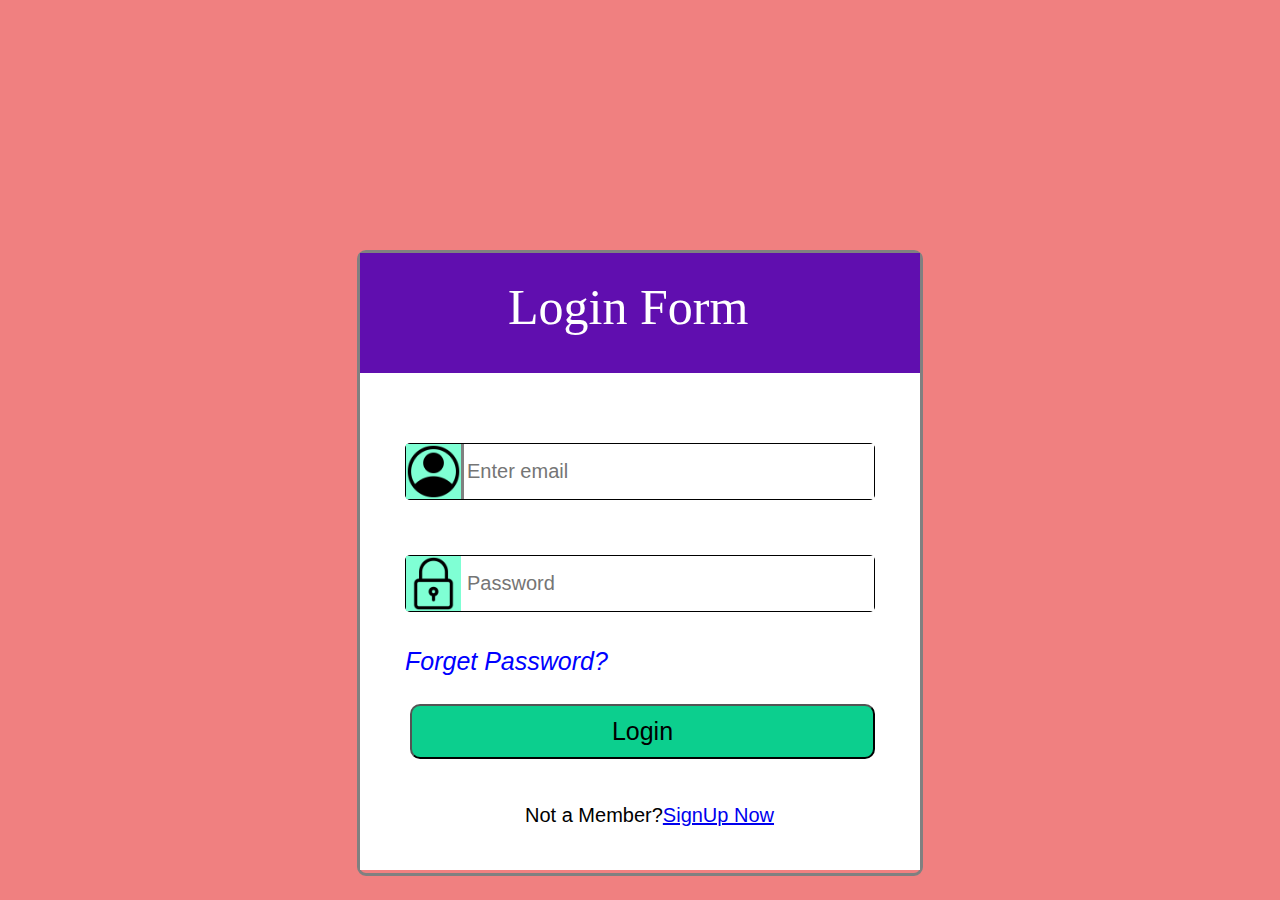
<file: 23 Mar 2024-HTML,CSS,C/secondproject/index.html>
<!DOCTYPE html>
<html lang="en">
<head>
    <meta charset="UTF-8">
    <meta name="viewport" content="width=device-width, initial-scale=1.0">
    <title>Mini project 4 -Login page</title>
    <link rel="stylesheet"  href="style.css">
</head>
<body>
<div class="ally">   
    <div class="box">
        <div class="above">
        <div class="header">Login Form</div>
        </div>
<div class="forcolor">
        <div class="below">
            <div class="firstbox">
             <img class="image1" src="image1.png"> 
            <input class="mailbox" type="text" placeholder="Enter email">
        </div>
        </div>

        <div class="below">
            <div class="secondbox">
             <img class="image1" src="image2.png"> 
            <input class="mailbox" type="text" placeholder="Password">
        </div>
        </div>

        <div class="sentence">Forget Password?</div>
        

        <button class="btn">Login</button>
        
        <div class="signuplink">Not a Member?<a href="#">SignUp Now</a></div>

    </div>
</div>
</div> 
</body>
</html>
</file>
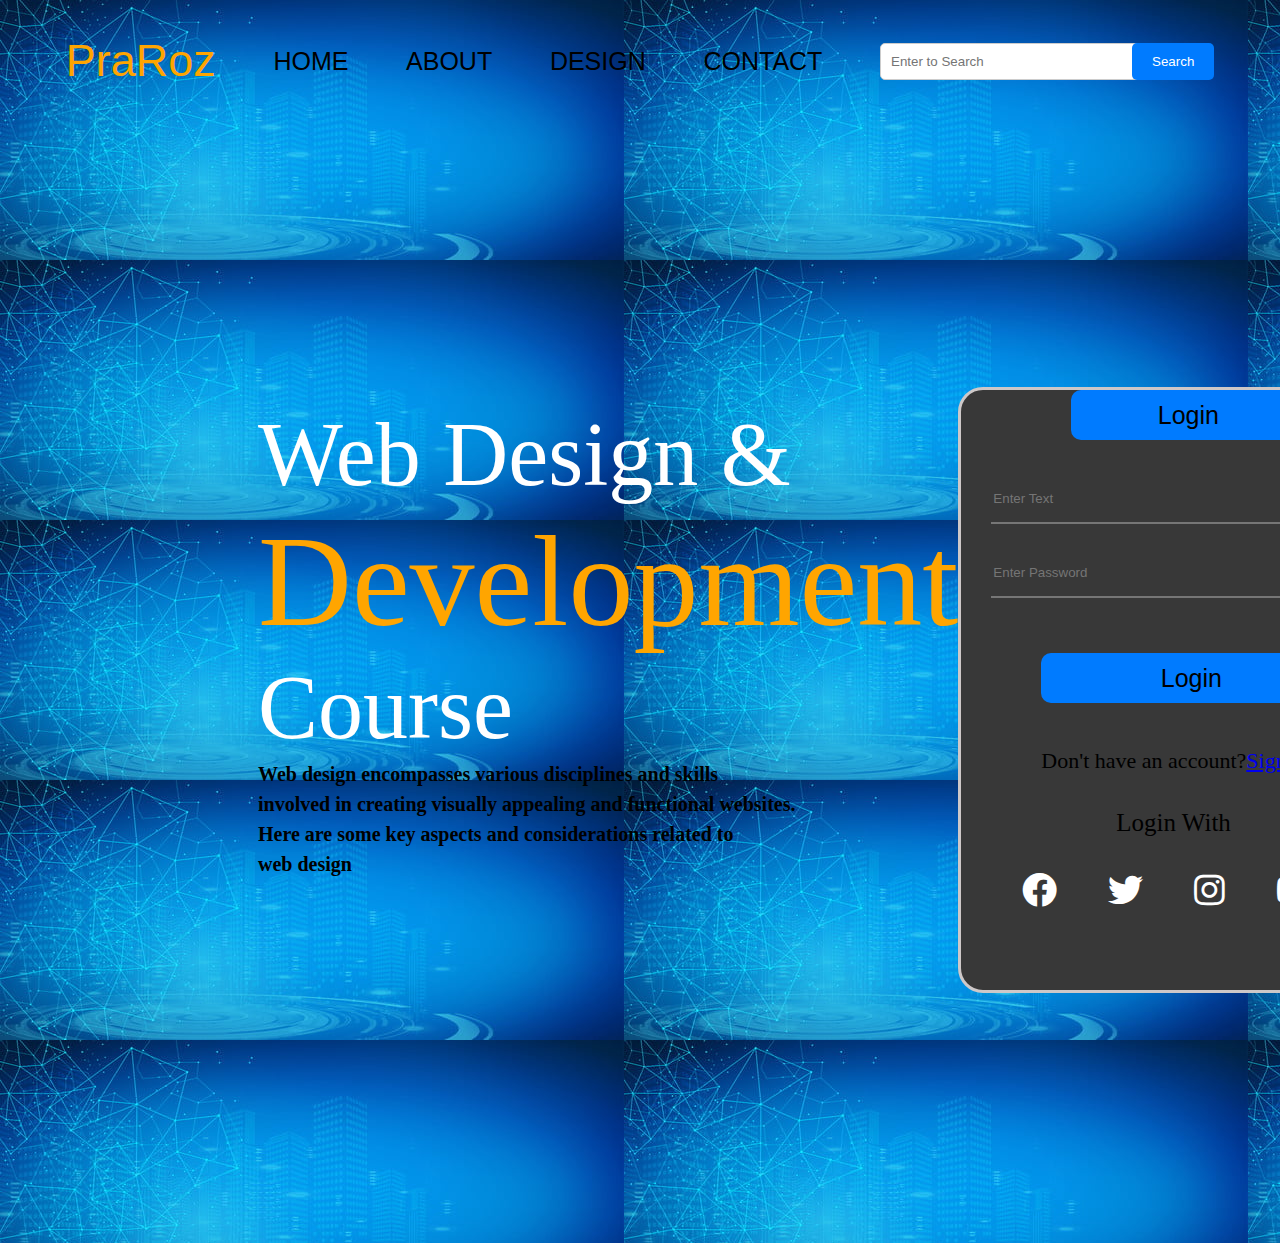
<file: 23 Mar 2024-HTML,CSS,C/thirdproject/index.html>
<!DOCTYPE html>
<html lang="en">
<head>
    <meta charset="UTF-8">
    <meta name="viewport" content="width=device-width, initial-scale=1.0">
    <title>Third Mini Project</title>
    <link rel="stylesheet" href="style.css">
    <link rel="stylesheet" href="https://cdnjs.cloudflare.com/ajax/libs/font-awesome/5.15.4/css/all.min.css">

</head>
<body>
    <div class="header">
        <div class="first">PraRoz</div>
        <div class="second">HOME</div>
        <div class="third">ABOUT</div>
        <div class="four">DESIGN</div>
        <div class="five">CONTACT</div>

        <div class="lastbox">
        <input class="textbox" text="type" placeholder="Enter to Search">
        <button class="btn">Search</button>
    </div>
    </div>

    <div class="middle">

        <p>
            <span class="line1">Web Design &</span><br>
            <span class="line2">Development</span><br>
            <span class="line3">Course</span><br>
            <span class="line4">Web design encompasses various disciplines and skills 
                <br>involved in creating visually appealing and functional websites. 
                <br>Here are some key aspects and considerations related to 
                <br>web design</span>
        </p>

        <div class="box">
            <button class="btn2">Login</button>
            <div class="boxy">
            <input class="boxy1" type="text" placeholder="Enter Text">
            <input class="boxy2" type="text" placeholder="Enter Password">
            <button class="btn3">Login</button>
           </div>
      

         <div class="signuplink">Don't have an account?<a href="#">SignUp here</a></div>
         <div class="sente">Login With</div>
  
         <div class="social-media">
            <a class="fb"    href="#"><i class="fab fa-facebook"></i></a>
            <a class="tw"    href="#"><i class="fab fa-twitter"></i></a>
            <a class="ins"   href="#"><i class="fab fa-instagram"></i></a>
            <a class="utube" href="#"><i class="fab fa-youtube"></i></a>
        </div>
       
    </div>
  
</body>
</html>
</file>
<file: 23 Mar 2024-HTML,CSS,C/secondproject/style.css>
body{
    background-color: lightcoral;
    display: flex;
    justify-content: center;
    margin-top:250px;
    
}

.ally
{
    border-radius: 55px;
}

.box
{
    height:620px;
    width:560px;
    border-style: solid;
    border-color:gray;
    border-radius: 9px;
}

.above
{ 
    height: 120px;
    background-color: rgba(87, 7, 177, 0.949);
    
}

.header
{
   color:white;
   font-size: 50px;
   font-weight: 500;
   font-style: solid;
   height:55px;
   padding-left: 148px;
   padding-top: 25px;
   
}
.forcolor
{
    background-color: white;
    padding-top: 15px;
    padding-bottom: 43px;
}
.firstbox
{
    display:flex;
    justify-content: center;
    margin-top:55px;
    background-color: gray;
    margin-left:45px;
    margin-right:45px;
    border-width: 0.5px;
    border-style:solid;
    border-radius: 5px;
}

.image1
{
    width:55px;
    margin-right:5px;
    
}

.mailbox
{
    width:550px;
    border:none;
    border-color:white;
    border-style:solid;
    border-width:0.5px;
    margin-left:-2px;
    font-size: 15px;
}

.secondbox
{
    display:flex;
    justify-content: center;
    margin-top:55px;
    background-color: white;
    margin-left:45px;
    margin-right:45px;
    border-width: 0.5px;
    border-style:solid;
    border-radius: 5px;
}

.image1
{
    width:55px;
    margin-right:5px;
    background-color: aquamarine;
   
}

.mailbox
{
    width:550px;
    border:none;
    border-color:white;
    border-style:solid;
    border-width:0.5px;
    margin-left:-2px;
    font-size: 20px;
}

.sentence
{
    margin-left:45px;
    margin-top: 35px;
    font-size: 25px;
    font-family: Arial, Helvetica, sans-serif;
    font-style:italic;
    color:blue;
}

.btn
{
    
    margin-left:50px;
    width:465px;
    height: 55px;
    border-radius:10px;
    margin-top:28px;
    font-size:25px;
    background-color: rgb(12, 207, 142);
    font-family: Arial, Helvetica, sans-serif;
}

.signuplink{
   margin-top: 45px;
   margin-left: 165px;
   margin-right:84px;
   font-size: 20px;
   font-family: Arial, Helvetica, sans-serif;
}
</file>
<file: 23 Mar 2024-HTML,CSS,C/thirdproject/style.css>
body{
    background: url('image1.jpeg');
    height:1200px;
    
}

.header
{
    display: flex;
    flex-direction: row;
    justify-content: space-evenly;
    align-items: center;
    margin-top: 35px;
}

.first
{
    color:orange;
    font-size: 45px;
    font-weight: 200;
    font-family: Impact, Haettenschweiler, 'Arial Narrow Bold', sans-serif;
}

.second
{
    color:black;
    font-size: 25px;
    font-family: Impact, Haettenschweiler, 'Arial Narrow Bold', sans-serif;
}

.third
{
    color:black;
    font-size: 25px;
    font-family: Impact, Haettenschweiler, 'Arial Narrow Bold', sans-serif;
}

.four
{
    color:black;
    font-size: 25px;
    font-family: Impact, Haettenschweiler, 'Arial Narrow Bold', sans-serif;
}


.five
{
    color:black;
    font-size: 25px;
    font-family: Impact, Haettenschweiler, 'Arial Narrow Bold', sans-serif;
}

.lastbox
{
    display: flex;
    flex-direction: row;
    justify-content: center;
   
}

.textbox
{
    padding: 10px;
    border: 1px solid #ccc;
    border-radius: 5px;
    margin-right: 10px;
    width: 250px;
    margin-right:-20px;
}

.btn
{
    padding: 10px 20px;
    background-color: #007bff;
    color: #fff;
    border: none;
    border-radius: 5px;
    cursor: pointer;
    transition: background-color 0.3s ease;
}

.btn:hover{
    background-color: #0056b3;
}

.middle
{
    display: flex;
    flex-direction: row;
    justify-content: space-evenly;
    margin-top: 300px;
    margin-left: 250px;
   
}

.line1
{
    color:white;
    font-size: 90px;
}

.line2
{
    color:orange;
    font-size: 130px;
}

.line3
{
    color:white;
    font-size: 90px;
    
}
.line4
{
    line-height: 1.5;
    font-size:20px;
    font-weight:bold;
}

.box{
    height: 600px;
    width:450px;
    border-style:solid;
    border-color: rgb(206, 200, 200);
    background-color: rgb(56, 56, 56);
    border-radius: 25px;
}

.btn2
{
    width:230px;
    margin-left:110px;
    background-color: #007bff;
    border: none;
    border-radius: 5px;
    padding-left: 10px;
    height:50px;
    border-radius: 10px;
    font-size: 25px;
    font-family: Impact, Haettenschweiler, 'Arial Narrow Bold', sans-serif;
 
}

.boxy
{
    display: flex;
    flex-direction: column;
    margin-top: 35px;
    
}

.boxy1
{
    height:45px;
    margin-left:30px;
    margin-right:30px;
    border-top:none;
    border-right:none;
    border-left: none;
    background:transparent;
}

.boxy2
{
    height:45px;
    margin-left:30px;
    margin-right:30px;
    margin-top:25px;
    border-top:none;
    border-right:none;
    border-left: none;
    background:transparent;
}

.btn3
{
    margin-top: 55px;
    width:300px;
    margin-left:80px; 
    margin-right: 150px;
    background-color: #007bff;
    border: none;
    margin-right:25px;
    height:50px;
    border-radius: 10px;
    font-size: 25px;
    font-family: Impact, Haettenschweiler, 'Arial Narrow Bold', sans-serif;
}

.signuplink
{
    margin-top:45px;
    margin-left:80px;
    font-size: 22px;
}

.sente
{
    margin-left:155px;
    margin-top:35px;
    font-size: 25px;
}

.social-media
{
    margin-top:35px;
    margin-left: 10px;
    display: flex;
    flex-direction: row;
    justify-content: space-evenly;
}

.fb
{
    font-size: 35px;
    color:white;
}

.tw
{
    font-size: 35px;
    color:white;   
}

.ins
{
    font-size: 35px;
    color:white;   
}

.utube
{
    font-size: 35px;
    color:white;    
}
</file>
